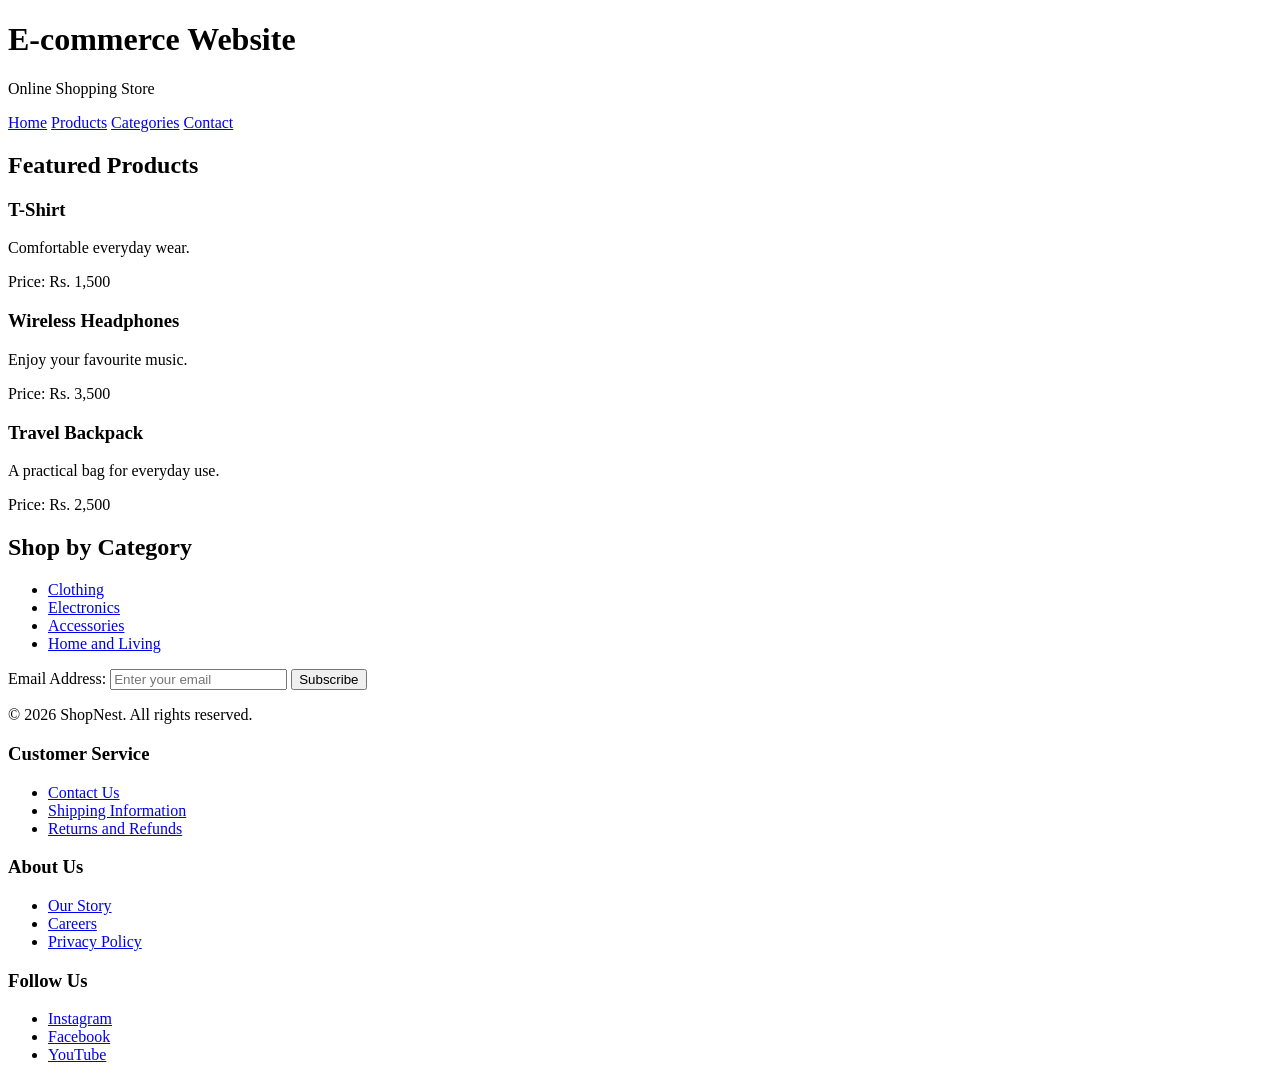
<file: lab-1/index.html>
<!DOCTYPE html>
<html lang="en">
<head>
    <meta charset="UTF-8">
    <meta name="viewport" content="width=device-width, initial-scale=1.0">
    <title>E-commerce Homepage</title>
</head>

<body>

    <header>
        <h1>E-commerce Website</h1>
        <p>Online Shopping Store</p>
    </header>

    <nav>
        <a href="#home">Home</a>
        <a href="#featured-products">Products</a>
        <a href="#categories">Categories</a>
        <a href="#contact">Contact</a>
    </nav>

    <main id="home">

        <section id="featured-products">
            <h2>Featured Products</h2>

            <article>
                <h3>T-Shirt</h3>
                <p>Comfortable everyday wear.</p>
                <p>Price: Rs. 1,500</p>
            </article>

            <article>
                <h3>Wireless Headphones</h3>
                <p>Enjoy your favourite music.</p>
                <p>Price: Rs. 3,500</p>
            </article>

            <article>
                <h3>Travel Backpack</h3>
                <p>A practical bag for everyday use.</p>
                <p>Price: Rs. 2,500</p>
            </article>
        </section>

        <section id="categories">
            <h2>Shop by Category</h2>

            <ul>
                <li><a href="#featured-products">Clothing</a></li>
                <li><a href="#featured-products">Electronics</a></li>
                <li><a href="#featured-products">Accessories</a></li>
                <li><a href="#featured-products">Home and Living</a></li>
            </ul>
        </section>


            <form action="#" method="get">
                <label for="email">Email Address:</label>
                <input type="email" id="email" name="email"
                       placeholder="Enter your email" required>
                <button type="submit">Subscribe</button>
            </form>

    </main>

    <footer id="contact">
        <p>&copy; 2026 ShopNest. All rights reserved.</p>

        <div>
            <h3>Customer Service</h3>
            <ul>
                <li><a href="#contact">Contact Us</a></li>
                <li><a href="#contact">Shipping Information</a></li>
                <li><a href="#contact">Returns and Refunds</a></li>
            </ul>
        </div>

        <div>
            <h3>About Us</h3>
            <ul>
                <li><a href="#home">Our Story</a></li>
                <li><a href="#home">Careers</a></li>
                <li><a href="#home">Privacy Policy</a></li>
            </ul>
        </div>

        <div>
            <h3>Follow Us</h3>
            <ul>
                <li><a href="https://www.instagram.com/">Instagram</a></li>
                <li><a href="https://www.facebook.com/">Facebook</a></li>
                <li><a href="https://www.youtube.com/">YouTube</a></li>
            </ul>
        </div>
    </footer>

</body>
</html>
</file>
